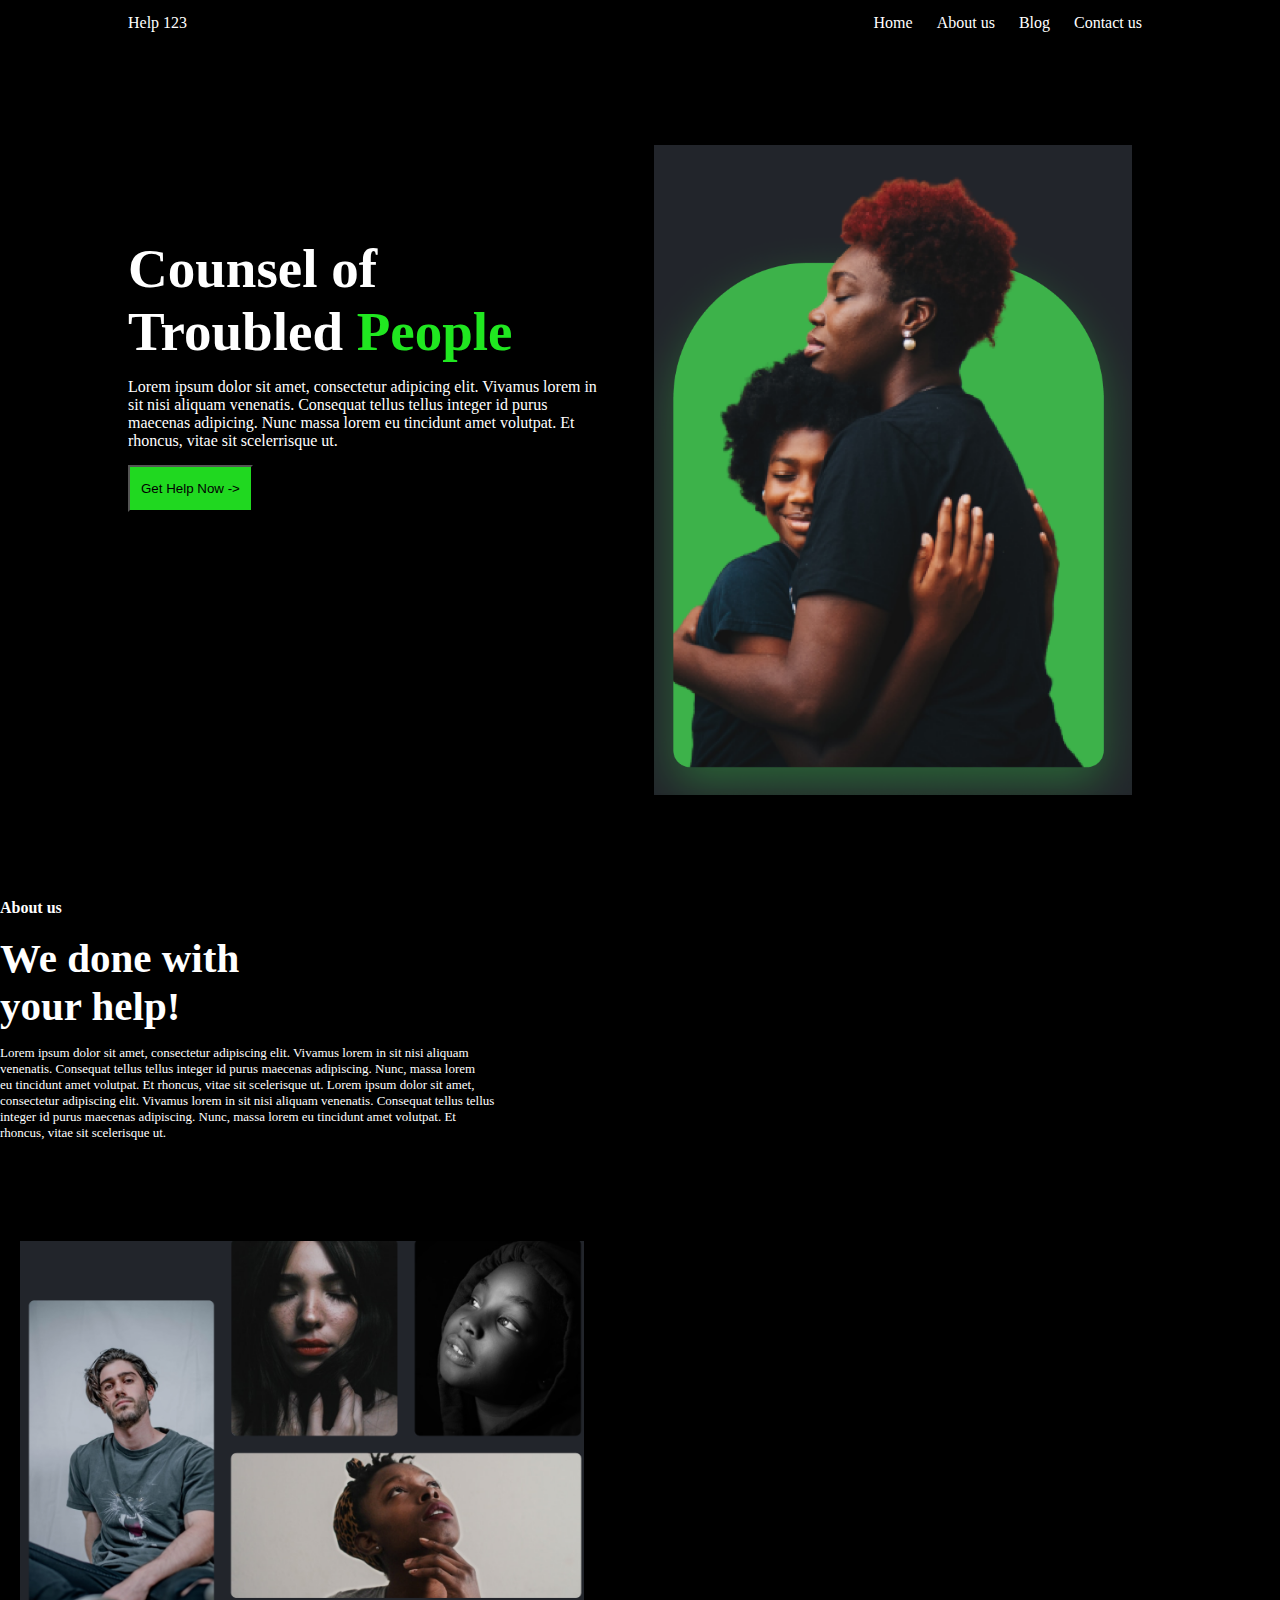
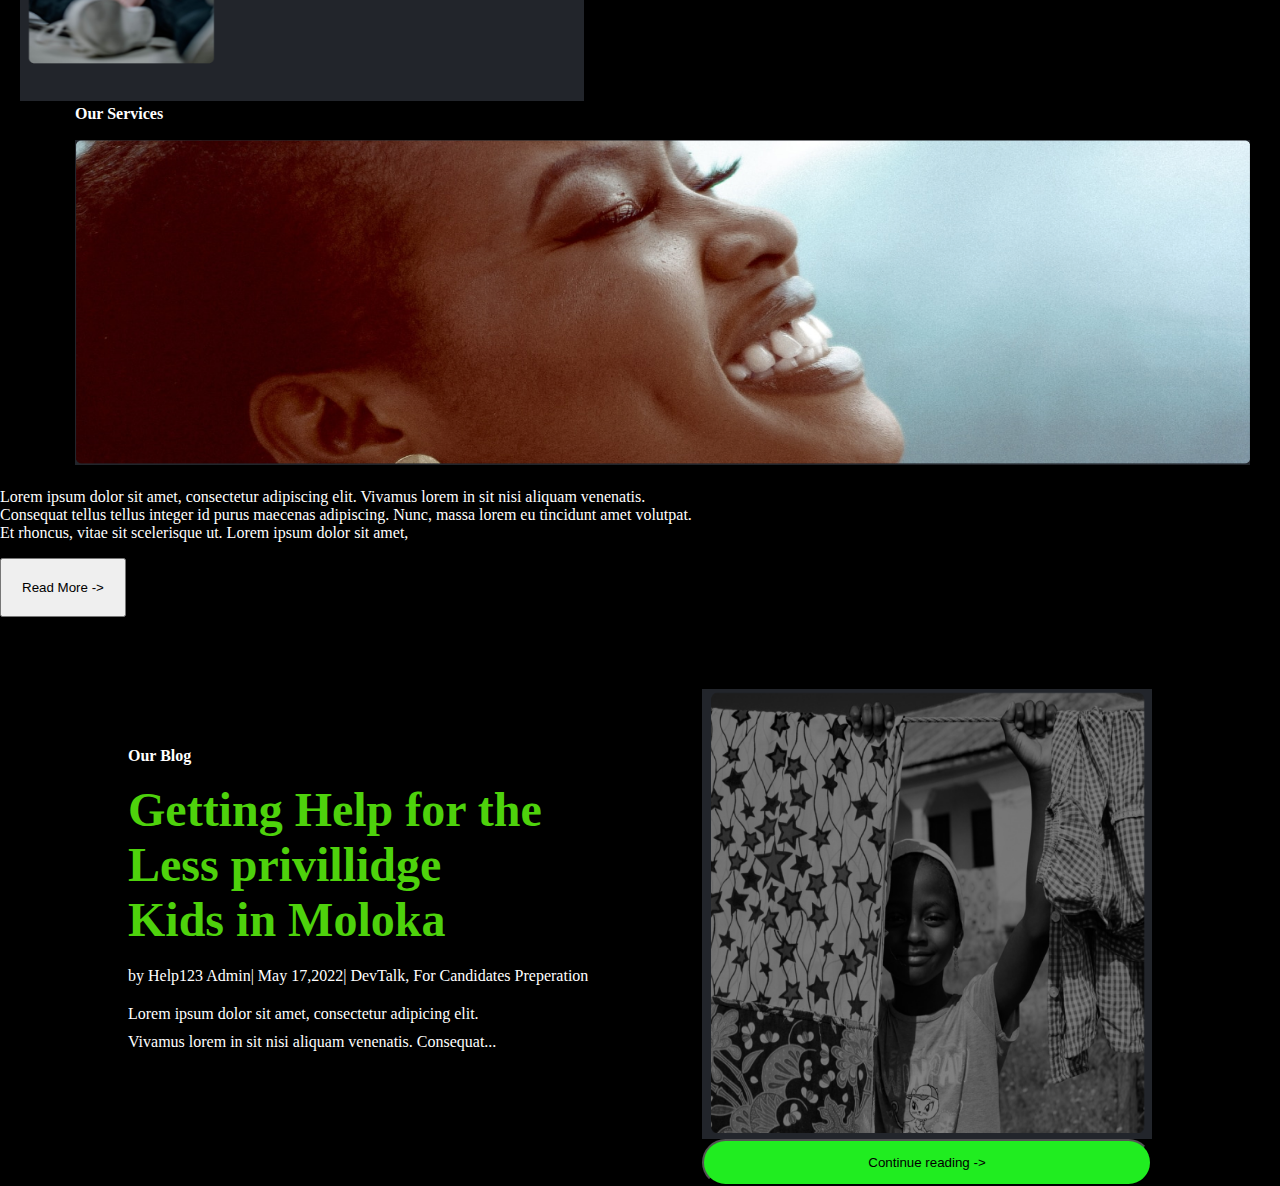
<file: index.html>
<!DOCTYPE html>
<html lang="en">
<head>
    <meta charset="UTF-8">
    <meta http-equiv="X-UA-Compatible" content="IE=edge">
    <meta name="viewport" content="width=device-width, initial-scale=1.0">
    <title>Help123</title>
    <link rel="stylesheet" href="./assignment4.css">
</head>
<body>
    <div class="header">
        <div class="header-left"> Help 123</div>
        
        <div class="header-right">
            <a href="./index.html"> Home </a>
            <a href="./assignment4webpage4.html"> About us </a>
            <a href="./assignment4webpage3.html"> Blog </a>
            <a href="./assignment4webpage2.html"> Contact us</a>
        </div>
    </div>

    <div class="hero">

        <div class="hero-left">
            
            <h1 class="herotitle1">
                Counsel of
            </h1>

            <h1 class="herotitle2">
                Troubled <span> People </span>
            </h1>

            <div class="herop-group">

            
            <p class="herop1">
                Lorem ipsum dolor sit amet, consectetur adipicing elit. Vivamus lorem in
            </p>

            <p class="herop2">
                sit nisi aliquam venenatis. Consequat tellus tellus integer id purus
            </p>

            <p class="herop3">
                maecenas adipicing. Nunc massa lorem eu tincidunt amet volutpat. Et
            </p>

            <p class="herop4">
                rhoncus, vitae sit scelerrisque ut.
            </p>

            </div>
            
            <button class="hero-button">
                    Get Help Now ->
            </button>

        </div>

        <div class="hero-right">

            <img src="./assets/hero-right picture.png" height="650px">
        </div>

    </div

    <div class="sectionOne">

        <div class="sectionOne-left">

        <h4 class="s1h4">
            About us
        </h4>

        <h2 class="s1h2">
            We done with
        </h3>

        <h2 class="s1title">
            your help!
        </h2>

        <div class="sectionOne-group">

            <p class="s1p1">
                Lorem ipsum dolor sit amet, consectetur adipiscing elit. Vivamus lorem in sit nisi aliquam
            </p>

            <p class="s1p2">
                venenatis. Consequat tellus tellus integer id purus maecenas adipiscing. Nunc, massa lorem
            </p>

            <p class="s1p3">
                eu tincidunt amet volutpat. Et rhoncus, vitae sit scelerisque ut. Lorem ipsum dolor sit amet,
            </p>

            <p class="s1p4">
                consectetur adipiscing elit. Vivamus lorem in sit nisi aliquam venenatis. Consequat tellus tellus
            </p>

            <p class="s1p5">
                integer id purus maecenas adipiscing. Nunc, massa lorem eu tincidunt amet volutpat. Et
            </p>

            <p class="s1p6">
                rhoncus, vitae sit scelerisque ut.
            </p>

        </div>

        </div>

        <div class="sectionOne-right">

            <img src="./assets/s1-right.png" width="564px" height="460px">
        </div>

    </div>

    <div class="sectionTwo">

        <h4 class="s2h4">
            Our Services
        </h4>

        <div class="sectionTwo-group">

        <img src="./assets/sectionTwo image.png" width="1175px" height="325px"> 

        </div>

        <div class="sectionTwo-groupTwo">

        <p class="s2p1">
            Lorem ipsum dolor sit amet, consectetur adipiscing elit. Vivamus lorem in sit nisi aliquam venenatis.
        </p>

        <p class="s2p2">
            Consequat tellus tellus integer id purus maecenas adipiscing. Nunc, massa lorem eu tincidunt amet volutpat.  
        </p>

        <p class="s2p3">
            Et rhoncus, vitae sit scelerisque ut. Lorem ipsum dolor sit amet,
        </p>

        </div>

        <button class="s2-button">
            Read More -> 
        </button>

    </div>
    
    <div class="sectionThree">

        <div class="sectionThree-group">

        <div class="sectionThree-left">

        <h4 class="s3h4">
            Our Blog
        </h4>

        <div class="s3-group2">

        
        <h2 class="s3h2">
            Getting Help for the
        </h2>

        <h2 class="s3title1">
            Less privillidge
        </h2>

        <h2 class="s3title2">
            Kids in Moloka
        </h2>

        </div>
        
        <p class="s3p1">

            by Help123 Admin| May 17,2022| DevTalk, For Candidates
            Preperation
        </p>

        <p class="s3p2">

            Lorem ipsum dolor sit amet, consectetur adipicing elit.
        </p>

        <p class="s3p3">
            Vivamus lorem in sit nisi aliquam venenatis. Consequat... 
        </p>

        </div>

        <div class="sectionThree-right">

            <img src="./assets/section3-right.png" width="450px" height="450px">

            <button class="s3button">
                Continue reading ->
            </button>
        </div>    
        
        </div>

    </div>
</body>
</html>
</file>
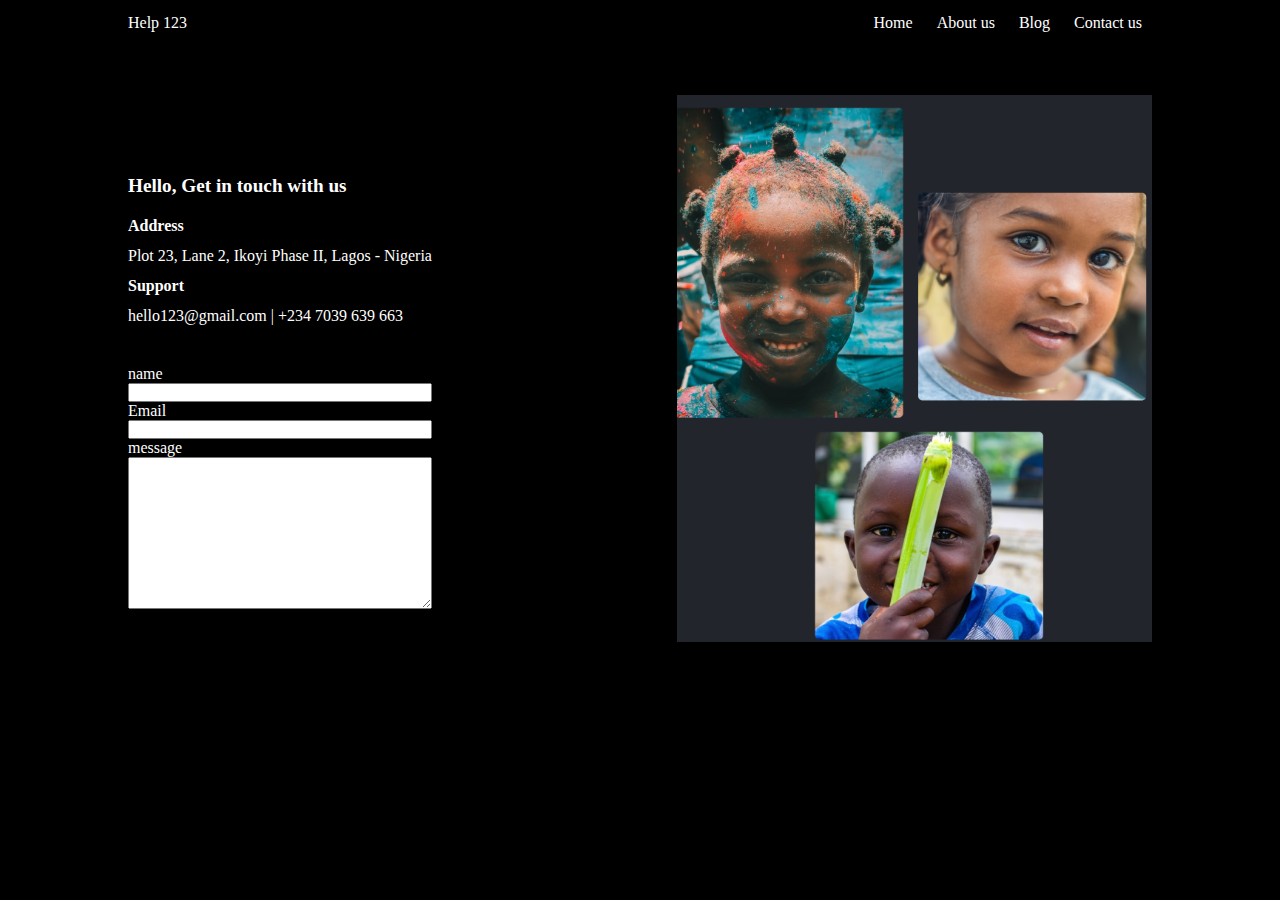
<file: assignment4webpage2.html>
<!DOCTYPE html>
<html lang="en">
<head>
    <meta charset="UTF-8">
    <meta http-equiv="X-UA-Compatible" content="IE=edge">
    <meta name="viewport" content="width=device-width, initial-scale=1.0">
    <title>Webpage 2</title>
    <link rel="stylesheet" href="./webpage2.css">
</head>
<body>
    <div class="header">

        <div class="header-left"> Help 123 </div>

        <div class="header-right">

            <a href="./index.html"> Home </a>
            <a href="./assignment4webpage3.html"> About us</a>
            <a href="./assignment4webpage4.html"> Blog </a>
            <a href="./assignment4webpage2.html"> Contact us</a>
        </div>
    </div>

    <div class="hero">

        <div class="hero-left">

            <div class="heroleft-group">

            
            <h4 class="heroh4">
                Hello, Get in touch with us
           </h4>

           <h6 class="heroh6">
              Address
           </h6>

           <p class="herop1">
            Plot 23, Lane 2, Ikoyi Phase II, Lagos - Nigeria
           </p>

           <h6 class="h6hero">
            Support
           </h6>

           <p class="herop2">
            hello123@gmail.com | +234 7039 639 663
           </p>

           <form>

            <div class="form-input">
                <label>
                    name
                </label>
                
                <input type="text">

            </div>

            <div class="form-input">

                <label for="">
                    Email
                </label>

                <input type="email">

            </div>
            
            <div class="form-input">
                <label for="">
                    message
                </label>
                <textarea name="" id="" cols="30" rows="10"></textarea>
            </div>

           </form>

        </div>


        </div>

        <div class="hero-right">

            <img src="./assets/web2hero-right.png" width="475" height="547">

        </div>

    </div>

</body>
</html>
</file>
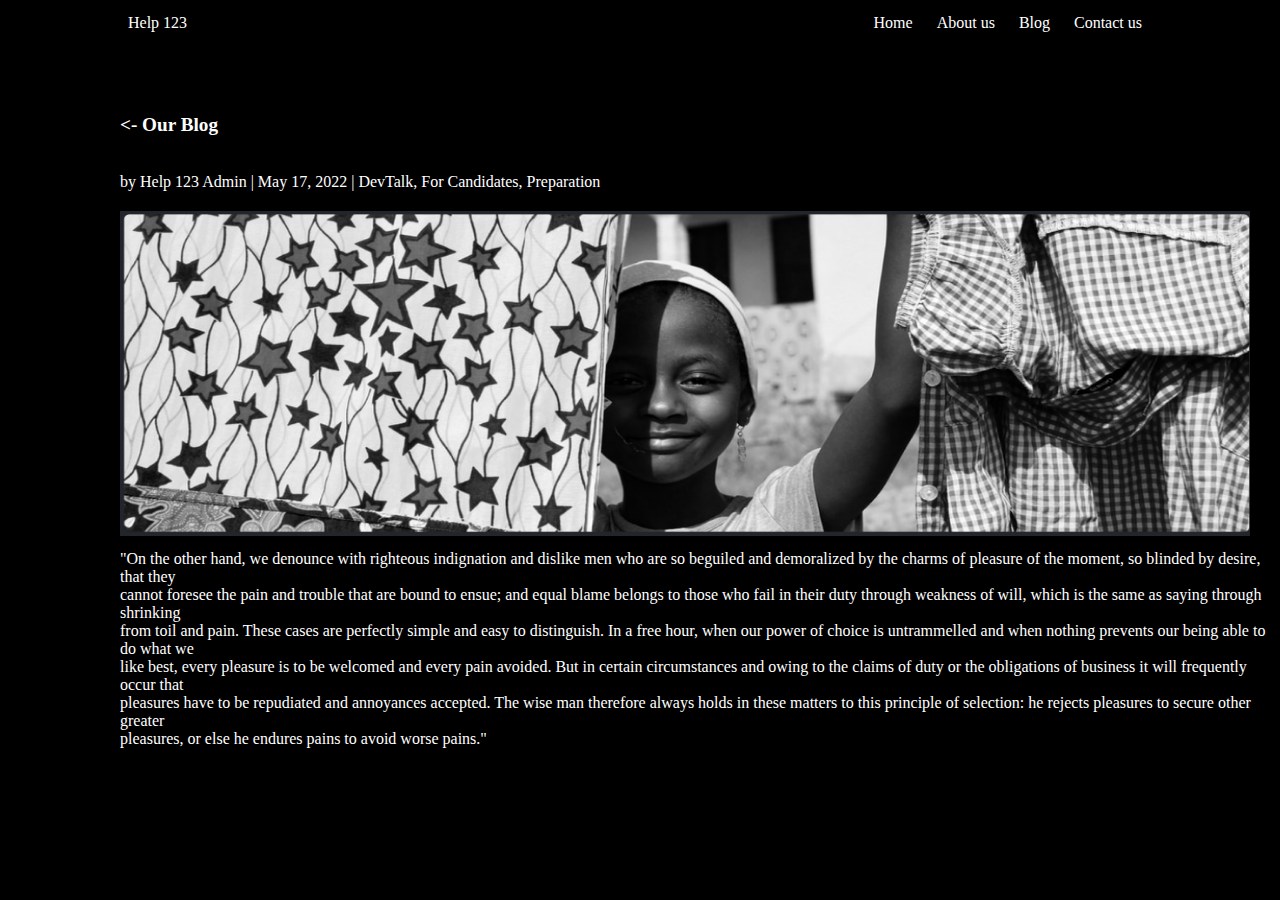
<file: assignment4webpage3.html>
<!DOCTYPE html>
<html lang="en">
<head>
    <meta charset="UTF-8">
    <meta http-equiv="X-UA-Compatible" content="IE=edge">
    <meta name="viewport" content="width=device-width, initial-scale=1.0">
    <title>Webpage 3</title>
    <link rel="stylesheet" href="./webpage3.css">
</head>
<body>
    <div class="header">

        <div class="header-left">
            Help 123
        </div>

        <div class="header-right">
            <a href="./index.html"> Home </a>
            <a href="./assignment4webpage3.html"> About us </a>
            <a href="./assignment4webpage4.html"> Blog</a>
            <a href="./assignment4webpage2.html"> Contact us </a>
        </div>

    </div>

    <div class="hero">

        <h4 class="heroTitleone">
            <- Our Blog
        </h4>

        <p class="herop1">
            by Help 123 Admin | May 17, 2022 | DevTalk, For Candidates, Preparation
        </p>

        <div class="heropicture">

        <img src="./assets/web3picture.png" width="1130px" height="325px">

        </div>

        <div class="herop-Group">

        <p class="herop2">
            "On the other hand, we denounce with righteous indignation and dislike men who are so beguiled and demoralized by the charms of pleasure of the moment, so blinded by desire, that they
        </p>

        <p class="herop3">
            cannot foresee the pain and trouble that are bound to ensue; and equal blame belongs to those who fail in their duty through weakness of will, which is the same as saying through shrinking
        </p>

        <p class="herop4">
            from toil and pain. These cases are perfectly simple and easy to distinguish. In a free hour, when our power of choice is untrammelled and when nothing prevents our being able to do what we
        </p>

        <p class="herop5">
            like best, every pleasure is to be welcomed and every pain avoided. But in certain circumstances and owing to the claims of duty or the obligations of business it will frequently occur that
        </p>

        <p class="herop5">
            pleasures have to be repudiated and annoyances accepted. The wise man therefore always holds in these matters to this principle of selection: he rejects pleasures to secure other greater
        </p>

        <p class="herop6">
            pleasures, or else he endures pains to avoid worse pains."
        </p>

        </div>
        
    </div>

</body>
</html>
</file>
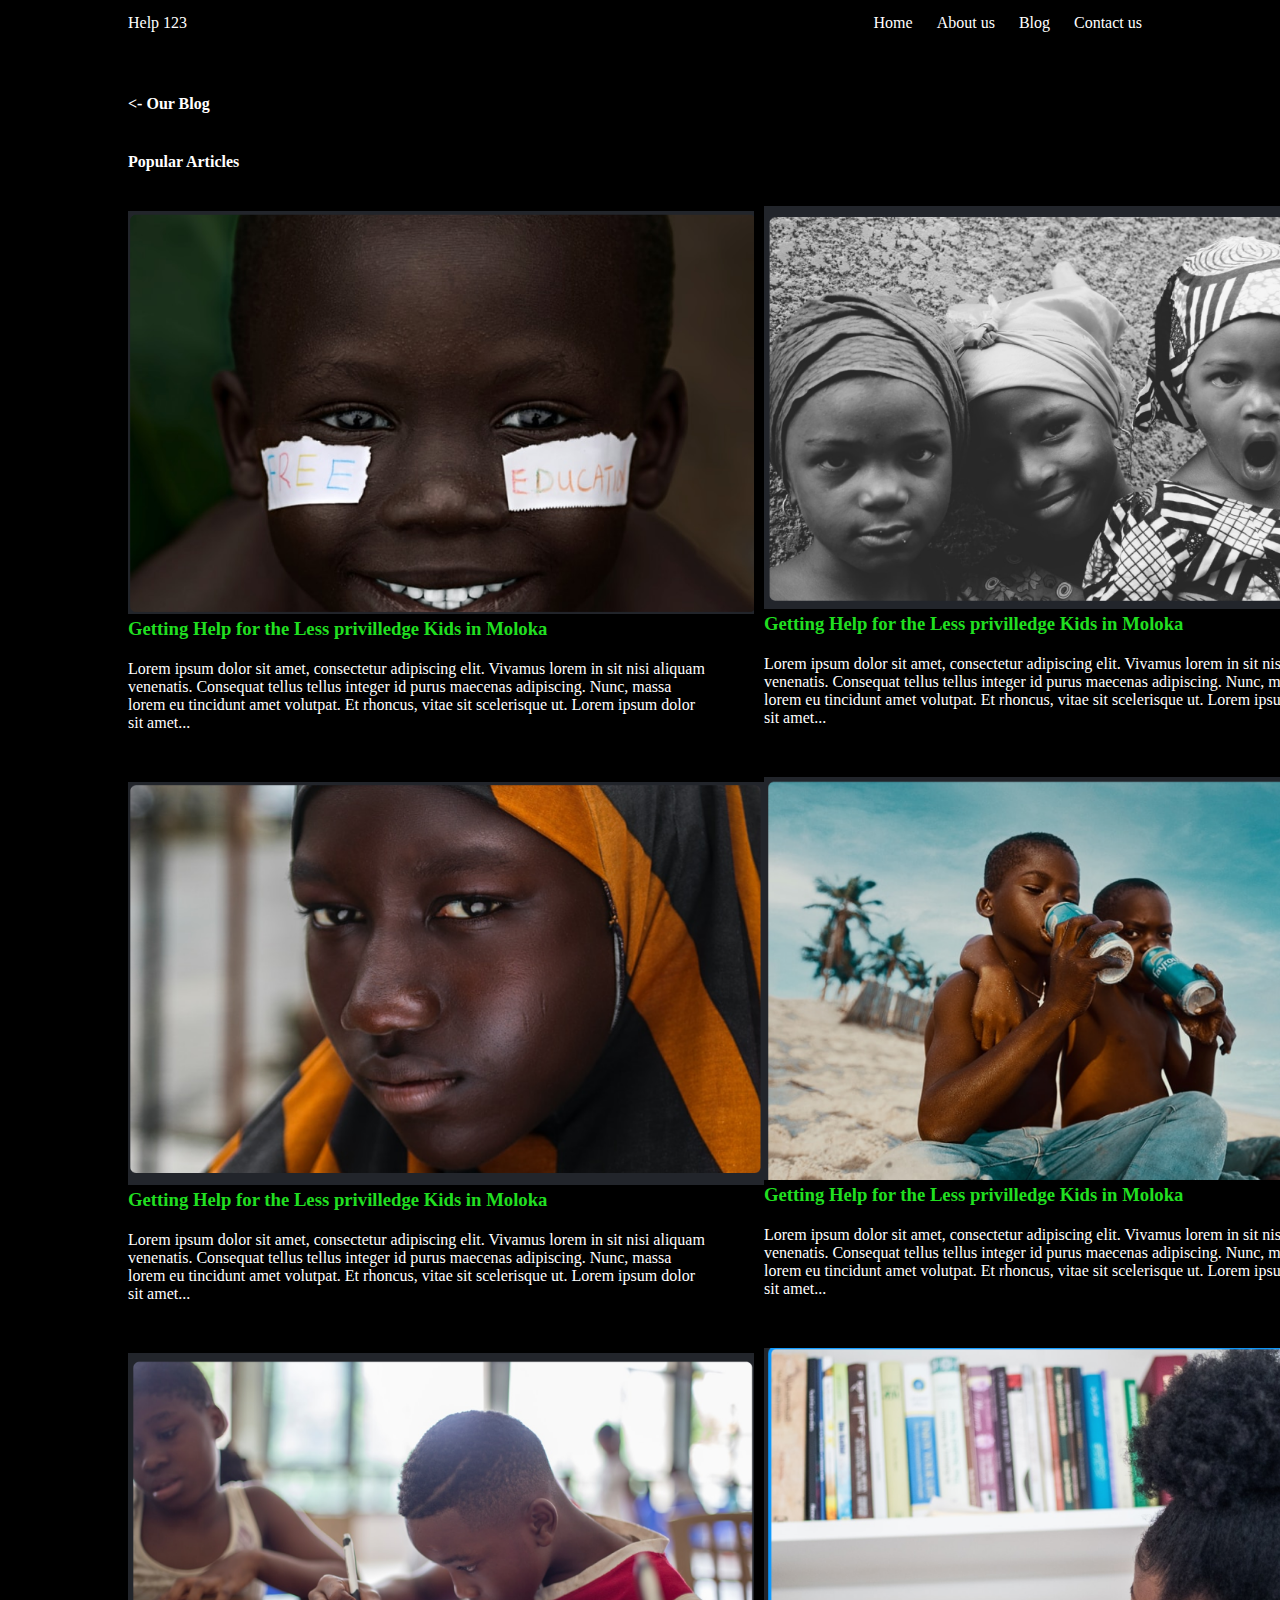
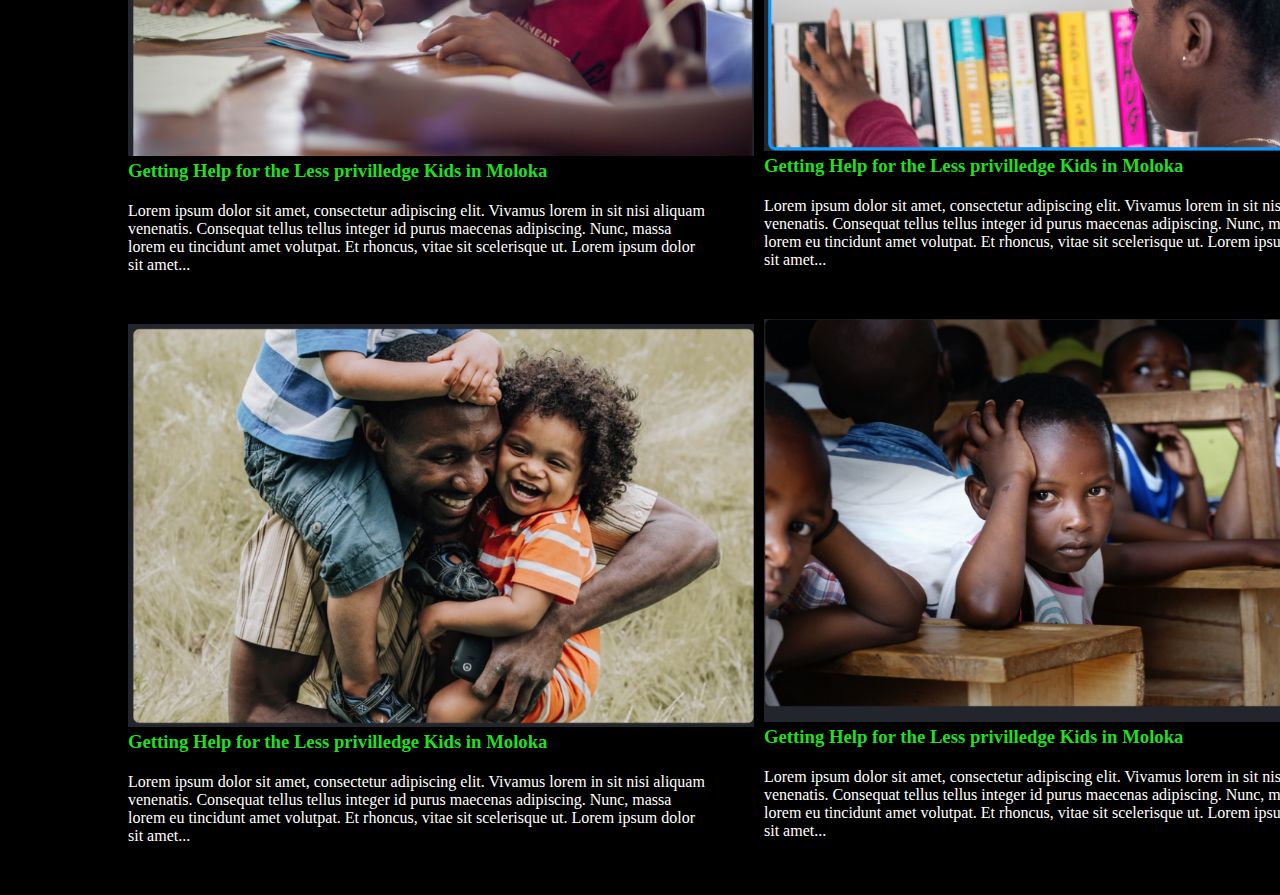
<file: assignment4webpage4.html>
<!DOCTYPE html>
<html lang="en">
<head>
    <meta charset="UTF-8">
    <meta http-equiv="X-UA-Compatible" content="IE=edge">
    <meta name="viewport" content="width=device-width, initial-scale=1.0">
    <title>webpage4</title>
    <link rel="stylesheet" href="./web4.css">
</head>
<body>
    <div class="header">

        <div class="header-left">
            Help 123
        </div>

        <div class="header-right">
            <a href="./index.html"> Home </a>
            <a href="./assignment4webpage4.html"> About us </a>
            <a href="./assignment4webpage4.html"> Blog</a>
            <a href="./assignment4webpage2.html"> Contact us </a>
        </div>

    </div>

    <div class="hero">

        <div class="hero-left">

            <h4 class="heroh4">
                <- Our Blog
            </h4>

            <h4 class="h4hero">
                Popular Articles
            </h4>   

            <img src="./assets/picture1left.png" width="626" height="403">

            <h3>
                Getting Help for the Less privilledge Kids in Moloka
            </h3>

            <p>
                Lorem ipsum dolor sit amet, consectetur adipiscing elit. Vivamus lorem in sit nisi aliquam</p>
                <p> venenatis. Consequat tellus tellus integer id purus maecenas adipiscing. Nunc, massa</p>
                 <p> lorem eu tincidunt amet volutpat. Et rhoncus, vitae sit scelerisque ut. Lorem ipsum dolor</p>
                  <p class="p1"> sit amet... </p>
                  
                  <img src="./assets/picture2left.png" width="636" height="403">

                  <h3>
                    Getting Help for the Less privilledge Kids in Moloka
                </h3>

                <p>
                    Lorem ipsum dolor sit amet, consectetur adipiscing elit. Vivamus lorem in sit nisi aliquam</p>
                    <p> venenatis. Consequat tellus tellus integer id purus maecenas adipiscing. Nunc, massa</p>
                     <p> lorem eu tincidunt amet volutpat. Et rhoncus, vitae sit scelerisque ut. Lorem ipsum dolor</p>
                      <p class="p1"> sit amet... </p>

                      <img src="./assets/picture3left.png" width="626px" height="403">

                      <h3>
                        Getting Help for the Less privilledge Kids in Moloka
                    </h3>

                    <p>
                        Lorem ipsum dolor sit amet, consectetur adipiscing elit. Vivamus lorem in sit nisi aliquam</p>
                        <p> venenatis. Consequat tellus tellus integer id purus maecenas adipiscing. Nunc, massa</p>
                         <p> lorem eu tincidunt amet volutpat. Et rhoncus, vitae sit scelerisque ut. Lorem ipsum dolor</p>
                          <p class="p1"> sit amet... </p>

                          <img src="./assets/picture4left.png" width="626" height="403">

                          <h3>
                            Getting Help for the Less privilledge Kids in Moloka
                        </h3>

                        <p>
                            Lorem ipsum dolor sit amet, consectetur adipiscing elit. Vivamus lorem in sit nisi aliquam</p>
                            <p> venenatis. Consequat tellus tellus integer id purus maecenas adipiscing. Nunc, massa</p>
                             <p> lorem eu tincidunt amet volutpat. Et rhoncus, vitae sit scelerisque ut. Lorem ipsum dolor</p>
                              <p class="p1"> sit amet... </p>
            
        </div>

        <div class="hero-right">
            
            <img src="./assets/picture1right.png" width="626" height="403">

            <h3>
                Getting Help for the Less privilledge Kids in Moloka
            </h3>

            <p>
                Lorem ipsum dolor sit amet, consectetur adipiscing elit. Vivamus lorem in sit nisi aliquam</p>
                <p> venenatis. Consequat tellus tellus integer id purus maecenas adipiscing. Nunc, massa</p>
                 <p> lorem eu tincidunt amet volutpat. Et rhoncus, vitae sit scelerisque ut. Lorem ipsum dolor</p>
                  <p class="p1"> sit amet... </p>

                  <img src="./assets/picture2right.png" width="626" height="403">

                  <h3>
                    Getting Help for the Less privilledge Kids in Moloka
                </h3>

                <p>
                    Lorem ipsum dolor sit amet, consectetur adipiscing elit. Vivamus lorem in sit nisi aliquam</p>
                    <p> venenatis. Consequat tellus tellus integer id purus maecenas adipiscing. Nunc, massa</p>
                     <p> lorem eu tincidunt amet volutpat. Et rhoncus, vitae sit scelerisque ut. Lorem ipsum dolor</p>
                      <p class="p1"> sit amet... </p>

                      <img src="./assets/picture3right.png" width="626" height="403">

                      <h3>
                        Getting Help for the Less privilledge Kids in Moloka
                    </h3>

                    <p>
                    Lorem ipsum dolor sit amet, consectetur adipiscing elit. Vivamus lorem in sit nisi aliquam</p>
                    <p> venenatis. Consequat tellus tellus integer id purus maecenas adipiscing. Nunc, massa</p>
                     <p> lorem eu tincidunt amet volutpat. Et rhoncus, vitae sit scelerisque ut. Lorem ipsum dolor</p>
                      <p class="p1"> sit amet... </p>

                      <img src="./assets/picture4right.png" width="626" height="403">

                      <h3>
                        Getting Help for the Less privilledge Kids in Moloka
                    </h3>

                    <p>
                        Lorem ipsum dolor sit amet, consectetur adipiscing elit. Vivamus lorem in sit nisi aliquam</p>
                        <p> venenatis. Consequat tellus tellus integer id purus maecenas adipiscing. Nunc, massa</p>
                         <p> lorem eu tincidunt amet volutpat. Et rhoncus, vitae sit scelerisque ut. Lorem ipsum dolor</p>
                          <p class="p1"> sit amet... </p>
    

        </div>
        
    </div>

    </div>
</body>
</html>
</file>
<file: assignment4.css>
*{
    margin: 0;
    padding: 0;
    box-sizing: border-box;
}

body {
    background-color: black;
    font-family: "century gothic";
}
.header{
    display: flex;
    justify-content: space-between;
    width: 80%;
    margin: auto;
    color: white;
    height: 5vh;
    align-items: center;
}

a{
    color: white;
    text-decoration: none;
    padding: 10px;
}

.sectionThree-group{
    width: 80%;
    display: flex;
    justify-content: space-between;
    margin: auto;
}

.s3-group2{
    color: rgb(78, 210, 12);
    font-size: 32px;

}

.s3button{
    padding: 14px 20px 14px 20px;
    background-color: rgb(32, 237, 32);
    border-radius: 30px;
    
}

.s3p1{
    color: white;
    margin: 20px 0px 20px 0px;
}

.s3p2{
    color: white;
}

.s3p3{
    color: white;
    margin: 10px 0px 0px 0px;
}

.s3h4{
    color: white;
    margin: 25px 0px 17px 0px;
}

.herotitle1{
    color: white;
    font-size: 55px;
    margin: 45px 0px 0px 0px;
}

.herotitle2{
    color: white;
    font-size: 55px;
    margin: 0px 0px 0px 0px;
}

span{
    color: rgb(32, 231, 32);
}

.hero{
    display: flex;
    justify-content: space-between;
    width: 80%;
    margin: auto;
    margin-bottom: 100px;
    margin-top: 100px;
}

.hero-right{
    margin: 0px 20px 0px 20px;
}

.sectionThree-right{
    margin-top: 72px;
}

.hero-left{
    margin-top: 47px;
}

.sectionThree-left{
    margin-top: 105px;
}

.herop-group{
    color: white;
    margin-top: 15px;
}

.hero-button{
    padding: 14px 11px 14px 11px;
    margin-top: 15px;
    background-color: rgb(32, 216, 32);
}

.s2p1{
    color: white;
    margin-top: 19px;
}

.s2h4{
    color: white;
    margin-bottom: 17px;
    margin-left: 75px;
}

.s2-button{
    padding: 20px 20px 20px 20px;
    margin-top: 16px;
}

.sectionTwo-group{
    margin-left: 75px;
}

.sectionTwo-groupTwo{
    color: white;
}

.s1h4{
    margin-bottom: 17px;
    color: white;
}

.sectionOne-group{
    color: white;
    margin-bottom: 100px;
    margin-top: 15px;
    font-size: 13px;
    margin-right: 20px;
}

.s1h2{
color: white;
font-size: 41px;
}

.s1title{
    color: white;
    font-size: 41px;
}

.sectionOne{
    display: flex;
    width: 80%;
    margin: auto;
}

.sectionOne-right{
    margin-left: 20px;
}

.sectionThree-right{
    display: flex;
    flex-direction: column;
}
</file>
<file: webpage2.css>
*{
    margin: 0;
    padding: 0;
    box-sizing: border-box;
}

a{
    padding: 10px;
    text-decoration: none;
    color: white;
}

body{
    background-color: black;
    font-family: "century gothic";
}

.header{
    display: flex;
    justify-content: space-between;
    width: 80%;
    margin: auto;
    height: 5vh;
    align-items: center;
}

.header-left{
    color: white;

}

.heroleft-group{
    color: white;
    margin-right: 25px;
    margin-top: 80px;
}

.hero{
    display: flex;
    justify-content: space-between;
    width: 80%;
    margin: auto;
    margin-top: 50px;
}

.heroh4{
    margin-top: 10px;
    margin-bottom: 20px;
    font-size: larger;
}

.heroh6{
    margin-bottom: 12px;
    font-size: medium;
}

.herop1{
    margin-bottom: 7px;
}

.h6hero{
    margin-bottom: 12px;
    margin-top: 12px;
    font-size: medium;
}

.herop2{
    margin-bottom: 40px;
}

.herop3{
    margin-bottom: 15px;
}

.herop4{
    margin-bottom: 15px;
}

.herop5{
    margin-bottom: 15px;
}

.herop6{
    margin-bottom: 10px;
}

.form-input{
    display: flex;
    flex-direction: column;
}
</file>
<file: webpage3.css>
*{
    margin: 0;
    padding: 0;
    box-sizing: border-box;
}

.header{
    justify-content: space-between;
    display: flex;
    width: 80%;
    margin: auto;
    height: 5vh;
    align-items: center;
}

.header-left{
    color: white;
}

body{
    background-color: black;
    font-family: "century gothic";
}

a{
    color: white;
    text-decoration: none;
    padding: 10px;
}

.heroTitleone{
    color: white;
    margin-bottom: 37px;
    margin-left: 120px;
    margin-top: 69px;
    font-size: larger;
}

.herop1{
    color: white;
    margin-bottom: 20px;
    margin-left: 120px;
}

.heropicture{
    margin-left: 120px;
}

.herop-Group{
    color: white;
    margin-top: 10px;
    margin-left: 120px;
}
</file>
<file: web4.css>
*{
    margin: 0;
    padding: 0;
    box-sizing: border-box;
}

.header{
    display: flex;
    justify-content: space-between;
    margin: auto;
    width: 80%;
    margin-bottom: 50px;
    height: 5vh;
    align-items: center;
}

body{
    background-color: black;
    font-family: "century gothic";
}

a{
    color: white;
    text-decoration: none;
    padding: 10px;
}

.header-left{
    color: white;
}

.heroh4{
    color: white;
    margin-bottom: 40px;
}

.h4hero{
    margin-bottom: 40px;
    color: white;
}

h3{
    color: rgb(32, 223, 32);
    margin-bottom: 20px;
}

p{
    color: white;
}

.p1{
    margin-bottom: 50px;
}

.hero{
    align-items: center;
    width: 80%;
    margin: auto;
    align-items: center;
    display: flex;
    justify-content: space-between;
}

.hero-right{
    margin-top: 105px;
}
</file>
